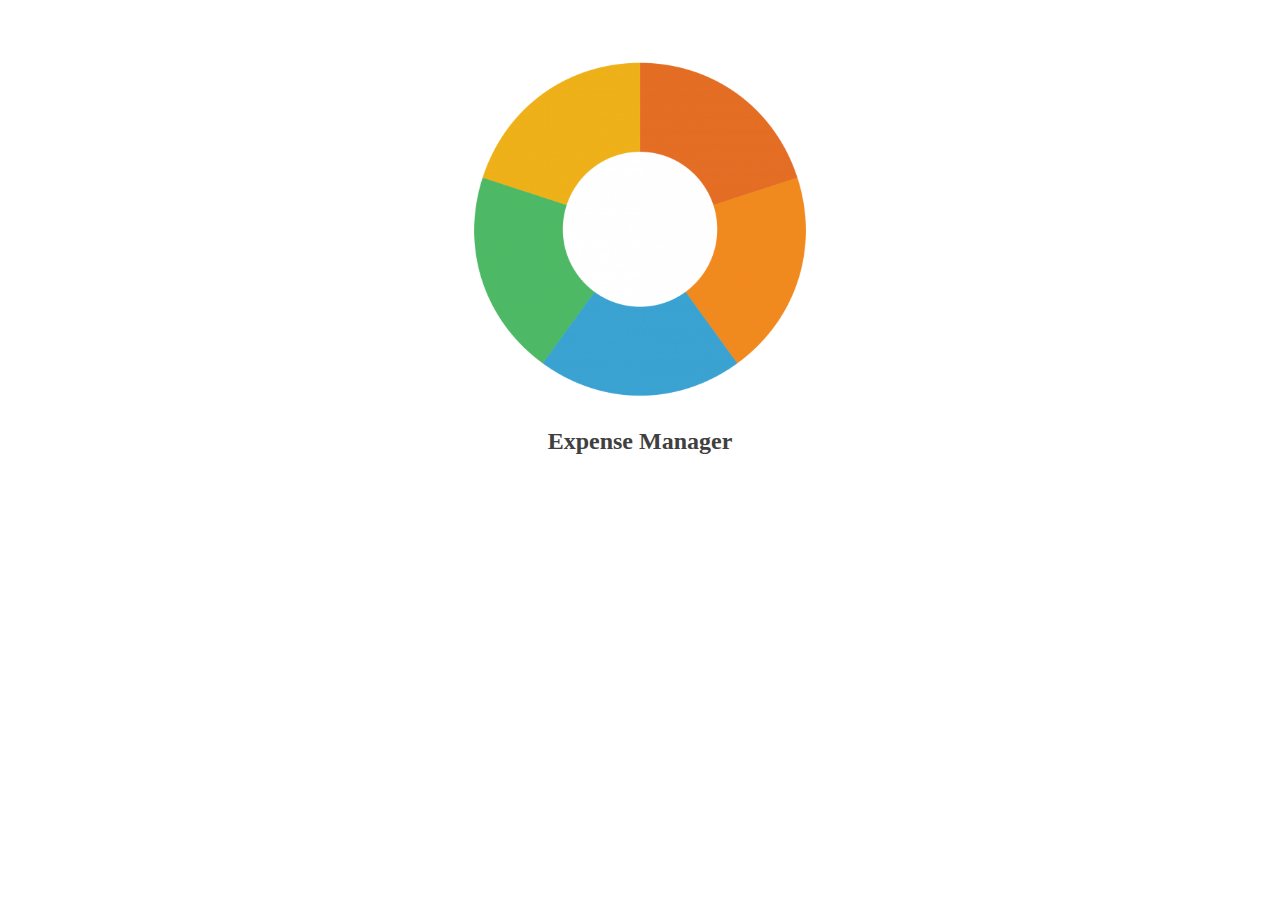
<file: splash.html>
<!DOCTYPE html>
<html lang="en">
<head>
  <meta http-equiv="Content-Type" content="text/html; charset=UTF-8"/>
  <meta name="viewport" content="width=device-width, initial-scale=1, maximum-scale=1.0, user-scalable=no"/>
  <title>Expense Manager</title>
  <link rel="icon" type="image/png" href="images/favicon.png">
  <style>

  html, body, .viewport {
    width: 100%;
    height: 100%; 
    margin: 0;
  }

  .flex-container {
    display: -webkit-box;
    display: -webkit-flex;
    display: -moz-box;
    display: -ms-flexbox;
    display: flex;
    -webkit-box-align: center;
    -webkit-align-items: center;
    -moz-box-align: center;
    -ms-flex-align: center;
    align-items: center;
    -webkit-box-pack: center;
    -webkit-justify-content: center;
    -moz-box-pack: center;
    -ms-flex-pack: center;
    justify-content: center;
    position: fixed;
    top: 0;
    right: 0;
    bottom: 0;
    left: 0;
  }

  #flex-item {
   text-align: center;
   margin: auto;
 }
</style>
</head>
<body  >
  <!--Your Splash Screen-->
  <div id="splash"  class="flex-container" 
  style ="background: #fff ; display: none"  >

  <!--Center align Splash contents in all screen sizes-->
  <br><br><br><div id="flex-item" >
    <img src="images/favicon.png" 
    alt="app_icon" 
    style=";width:350px ; height :350px"
    />

    <h2 style ="color:#404040;">Expense Manager<h2>
    </div>
  </div>
  <!--  Scripts-->
  <script type="text/javascript">

    function fade(element) {
        var op = 1;  // initial opacity
        var timer = setInterval(function () {
          if (op <= 0.1){
            clearInterval(timer);

            window.open("index.html", "_self");
          }
          element.style.opacity = op;
          element.style.filter = 'alpha(opacity=' + op * 100 + ")";
          op -= op * 0.1;
        }, 50);
      }

      setTimeout(function(){ 

       if(typeof(Storage) !== "undefined") {

        console.log("Already shown" +sessionStorage.getItem('spalashShown'));

        if( !sessionStorage.getItem('spalashShown') || sessionStorage.getItem('spalashShown') === null ) {  

         document.getElementById('splash') .style.display = 'inline';

                    //Display splash
                    setTimeout(function(){   

                     fade(document.getElementById('splash'));
                      // document.getElementById('splash') .style.display = 'none'
                       // window.location = "http://hiteshsahu.com";

                       sessionStorage.setItem('spalashShown', true  );
                     }
                     , 3000);

                  } else {

                         //Display Main Content
                         document.getElementById('splash') .style.display = 'none'
                         console.log("Already shown");
                       }
                     }

                     else {
                      document.getElementById("result").innerHTML = "Sorry, your browser does not support web storage...";
                    }
                  }, 0);

                </script>
              </body>
              </html>
</file>
